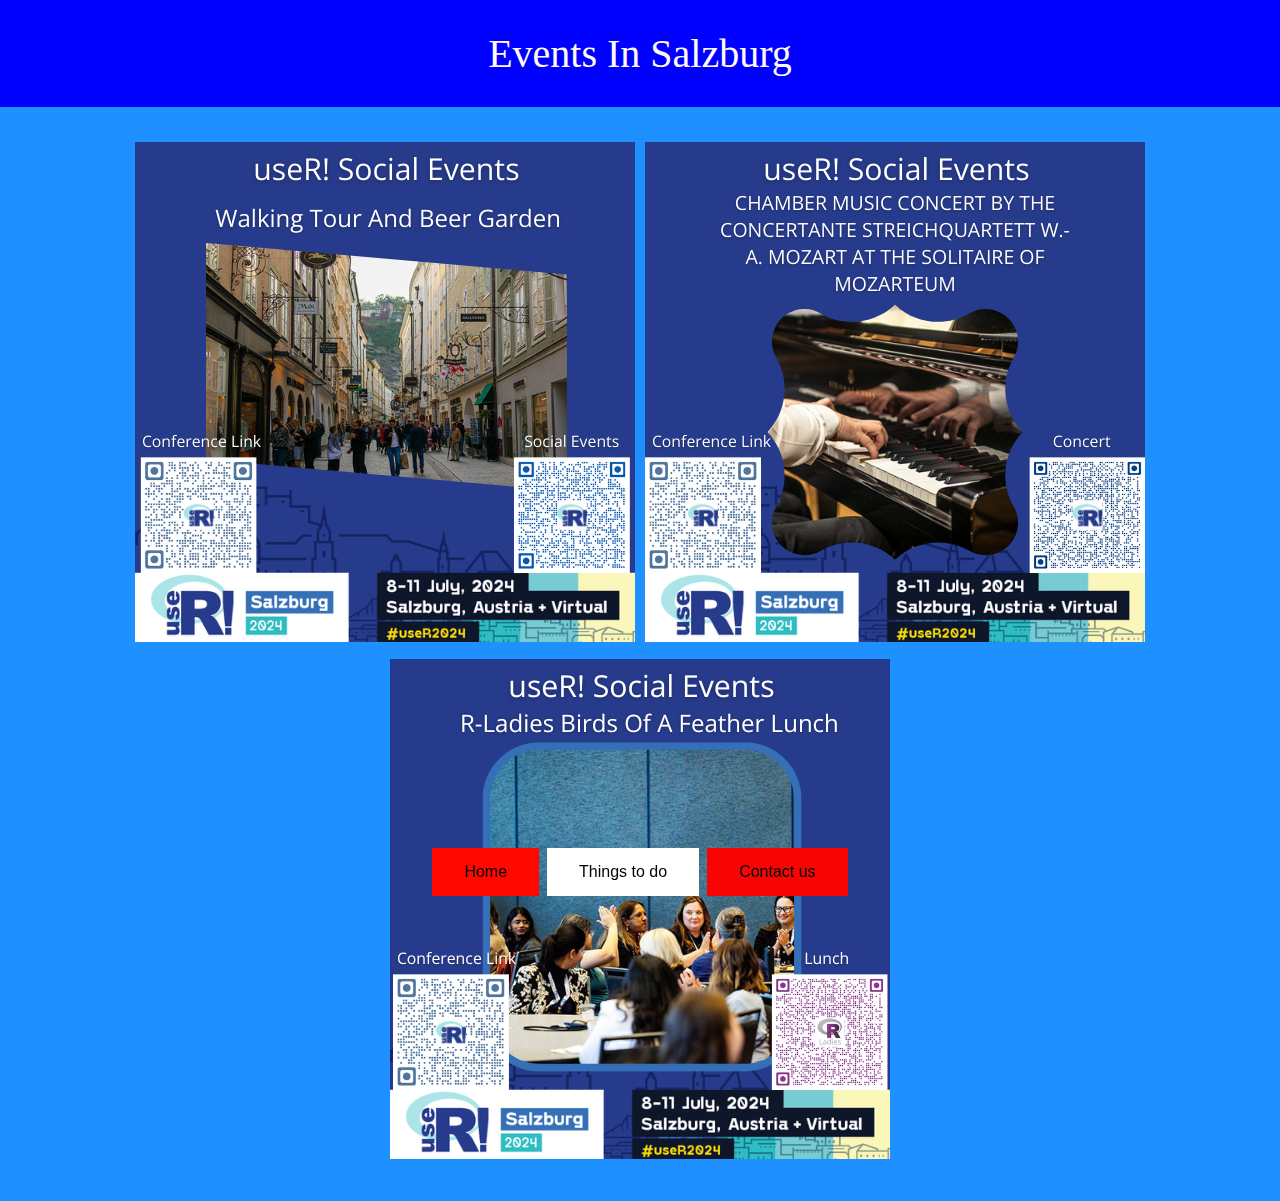
<file: thingstodo.html>
<!DOCTYPE html>
<html lang="en">
<head>
    <meta charset="UTF-8">
    <meta name="viewport" content="width=device-width, initial-scale=1.0">
    <link rel="stylesheet" href="css/style.css" />
    <link rel="stylesheet" href="css/images.css" />

    <title>Things To Do</title>
</head>
<body>
    <header>
    <div class="page-title">Events In Salzburg</div>
    
    </header>

    <main>
        <div class="flex-container">
        <event-image-container class="flex-container">
            <div><img class="box" src="images/WalkingTour.png" alt="Promotional image for the social event walking tour and beer garden, features a photo of people walking down a street."></div>
            <div><img class="box" src="images/Concert.png" alt="Photo of hands playing a piano."></div>
            <div><img class="box" src="images/RLadiesLunch.png" alt="Photo of a group of people eating"></div>
        </event-image-container>
    </div>  
    </main>


    <footer>
    
        <div class="btn-group">
            <button class="button button1" onclick="window.location.href = 'index.html'">Home</button>
            <button class="button button2" onclick="window.location.href = 'thingstodo.html'">Things to do</button>
            <button class="button button3" onclick="window.location.href = 'contactus.html'">Contact us</button>
        </div>  

    </footer>
</body>
</html>
</file>
<file: css/style.css>
body {
    margin: auto;
 background-color: blue;
 color: floralwhite;
}
.page-title{
    font-size: 40px;
    text-align: center;
    margin: 30px;
}
.subhead {
    text-align: center;
    font-size: x-large;
    
}
  
  p {
    font-size:large ;
    text-align: center;
  }
  
  
  ul.myul {
    text-align: center;
    list-style-position: inside;
    font-size: larger;
  }
  .btn-group{
    
    margin: auto;
    display: block;
    text-align: center;
    position: fixed;
    bottom: 0;
    right: 0;
    left: 0;
    align-content: center;
}
.button{
    border: none;
    color: black;
    padding: 15px 32px;
    text-align: center;
    text-decoration: none;
    display: inline-block;
    font-size: 16px;
    margin: 4px 2px;
    cursor: pointer;
  }

  .button1{background-color: rgb(255, 8, 0);}
  .button2{background-color: rgb(255, 255, 255);}
  .button3{background-color: rgb(247, 5, 5);}

  .contact-links {
    text-align: center;
    align-content: center;
    font-size: x-large;
    padding: 10px;
    margin: 10px;
    background-color:blue;
  }
</file>
<file: css/images.css>
#selfie {
    position: fixed;
width: 25%;
}

.row {
    display: flex;
    flex-wrap: wrap;
    padding: 0 4px;
  }
  
  /* Create four equal columns that sits next to each other */
  .column {
    flex: 25%;
    max-width: 25%;
    padding: 0 4px;
  }
  
  .column img {
    margin-top: 8px;
    vertical-align: middle;
    width: 70%;
  }
  
  /* Responsive layout - makes a two column-layout instead of four columns */
  @media screen and (max-width: 800px) {
    .column {
      flex: 50%;
      max-width: 50%;
    }   
}
.flex-container {
    display: flex;
    flex-wrap: wrap;
    text-align: center;
    justify-content: center;
    background-color: DodgerBlue;
    gap: 10px;
 
   }

.flex-container > event-image-container {
    flex-direction: row;
    margin: 15px;
    padding: 20px;
    font-size: 30px;
    justify-content: center;
    
}
.flex-container > index-image-container {
    flex-direction: row;
    margin: 10px;
    padding: 20px;
    font-size: 30px;
    justify-content: center;
  width: calc(25% - 20px);
  
}

div.box img{
    
    display: block;
    object-fit: contain;
    width: 100%;
    height: auto;
   
}
.selfie {
    display: block;
  margin-left: auto;
  margin-right: auto;
  width: 20%;
}
.logo-pic {
    width: 2%;
}
</file>
